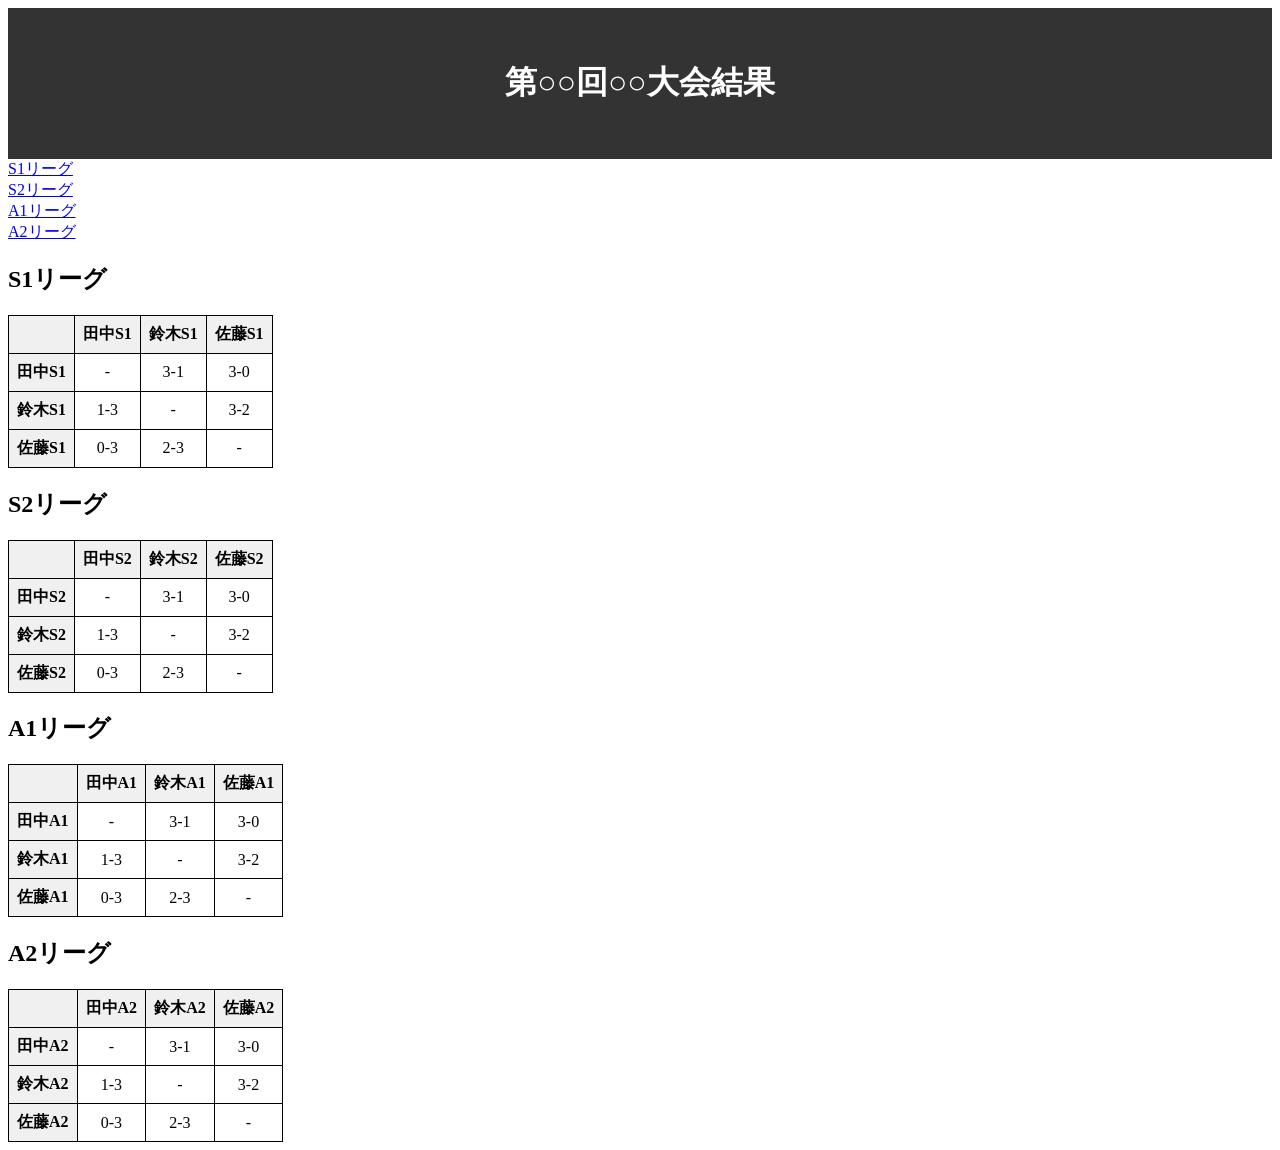
<file: index.html>
<!DOCTYPE html>
<html lang="ja">
<head>
    <meta charset="UTF-8">
    <meta name="viewport" content="width=device-width, initial-scale=1.0">
    <title>第○○回○○大会ページ</title>

    <link rel="stylesheet" href="style.css">
</head>

<body>

<header>
    <h1>第○○回○○大会結果</h1>
</header>

<div id="leagues"></div>

<script src="script.js"></script>
<link rel="stylesheet" href="style.css">

</body>
</html>
</file>
<file: style.css>
header {
    background-color: #333;
    color: white;
    padding: 32px 16px;
    text-align: center;
}


/* body {
    margin: 0;
    font-family: sans-serif;
    line-height: 1.6;
    background-color: #f5f5f5;
    color: #222;
}

header {
    background-color: #333;
    color: white;
    padding: 32px 16px;
    text-align: center;
}

.league-nav {
position: sticky;
top: 0;
background: white;
border-bottom: 1px solid #ccc;
padding-bottom: 10px;
}

.league-nav a {
margin-right: 8px;
}

.league {
margin-top: 40px;
}

table {
border-collapse: collapse;
width: 100%;
margin-top: 10px;
}

th,
td {
border: 1px solid #ccc;
padding: 6px;
text-align: center;
}

th {
background: #f0f0f0;
}

tr:nth-child(even) {
background: #fafafa;
} */

table {
    border-collapse: collapse;
}

th,
td {
    border: 1px solid black;
    padding: 8px;
    text-align: center;
}

th {
    background-color: #f0f0f0;
}
</file>
